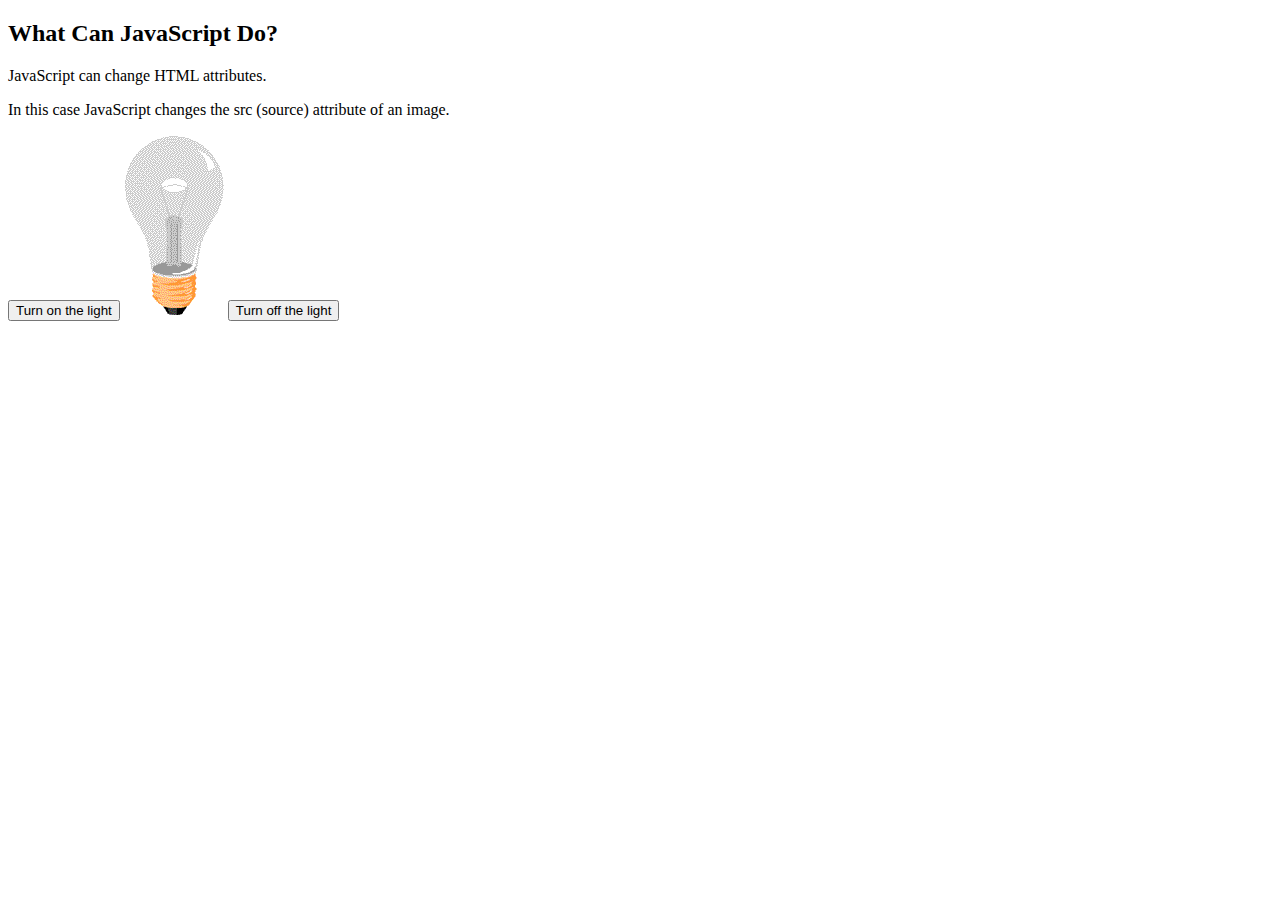
<file: Elsie/bulb.html>
<!DOCTYPE html>
<html>
<body>

<h2>What Can JavaScript Do?</h2>

<p>JavaScript can change HTML attributes.</p>

<p>In this case JavaScript changes the src (source) attribute of an image.</p>

<button onclick="document.getElementById('myImage').src='images/pic_bulbon.gif'">Turn on the light</button>

<img id="myImage" src="images/pic_bulboff.gif" style="width:100px">

<button onclick="document.getElementById('myImage').src='images/pic_bulboff.gif'">Turn off the light</button>

</body>
</html>
</file>
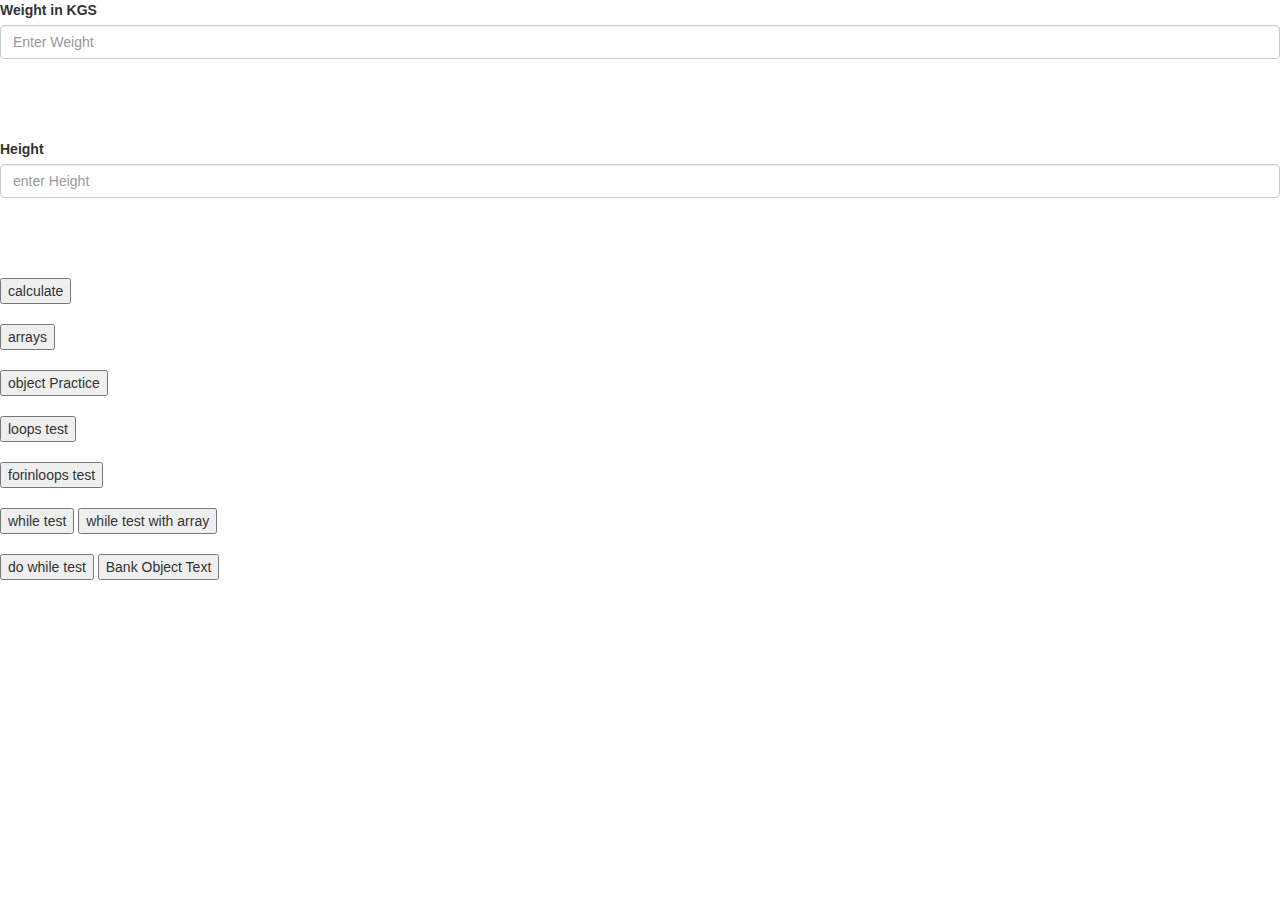
<file: Elsie/calculation.html>
<!DOCTYPE html>
<html>
<head>
	<title></title>
	<link rel="stylesheet" type="text/css" href="css/bootstrap.css">

    <script src="js/calc.js"></script>
</head>
<body>

	
                     <label>Weight in KGS</label>
                      <input type="number" name="Weight" placeholder="Enter Weight" id="weight" class="form-control">
                      <br/>
                      <h3 id="p"></h3>
                      <br/>
                      <br/>
                     <label>Height</label>
                      <input type="number" name="Height" placeholder="enter Height" id="height" class="form-control">
                      <br/>
                      <h3 id="h"></h3>
                      <br/>
                      <br/>
                     

                      <button type="submit" onclick='calculation2();'>calculate
                      	
                      </button>

                      <h2 id="answer"></h2>

                      <h3 id="p"></h3>






 








                      <button type="submit" onclick="arrays();">arrays

                      	
                      </button>
                      <h2 id="array"></h2>



                     
                      <button type="submit" onclick="x();">object Practice

                      	
                      </button>
                      <h2 id="object"></h2>
                      <p id="display"></p>



<button type="submit" onclick="loops()"> loops test</button>

<br/>
<br/>
<button type="submit" onclick="forinloops()">forinloops test</button>

<br/>
<br/>

<button type="submit" onclick="whileloop()">while test</button>
<button type="submit" onclick="whileloop2()">while test with array</button>
<br/>
<br/>

<button type="submit" onclick="dowhile()">do while test</button>










<button type="submit" onclick="Task1();">Bank Object Text</button>

<p id="depo"></p>
<p id="with"></p>
<p id="balance"></p>


</body>
</html>
</file>
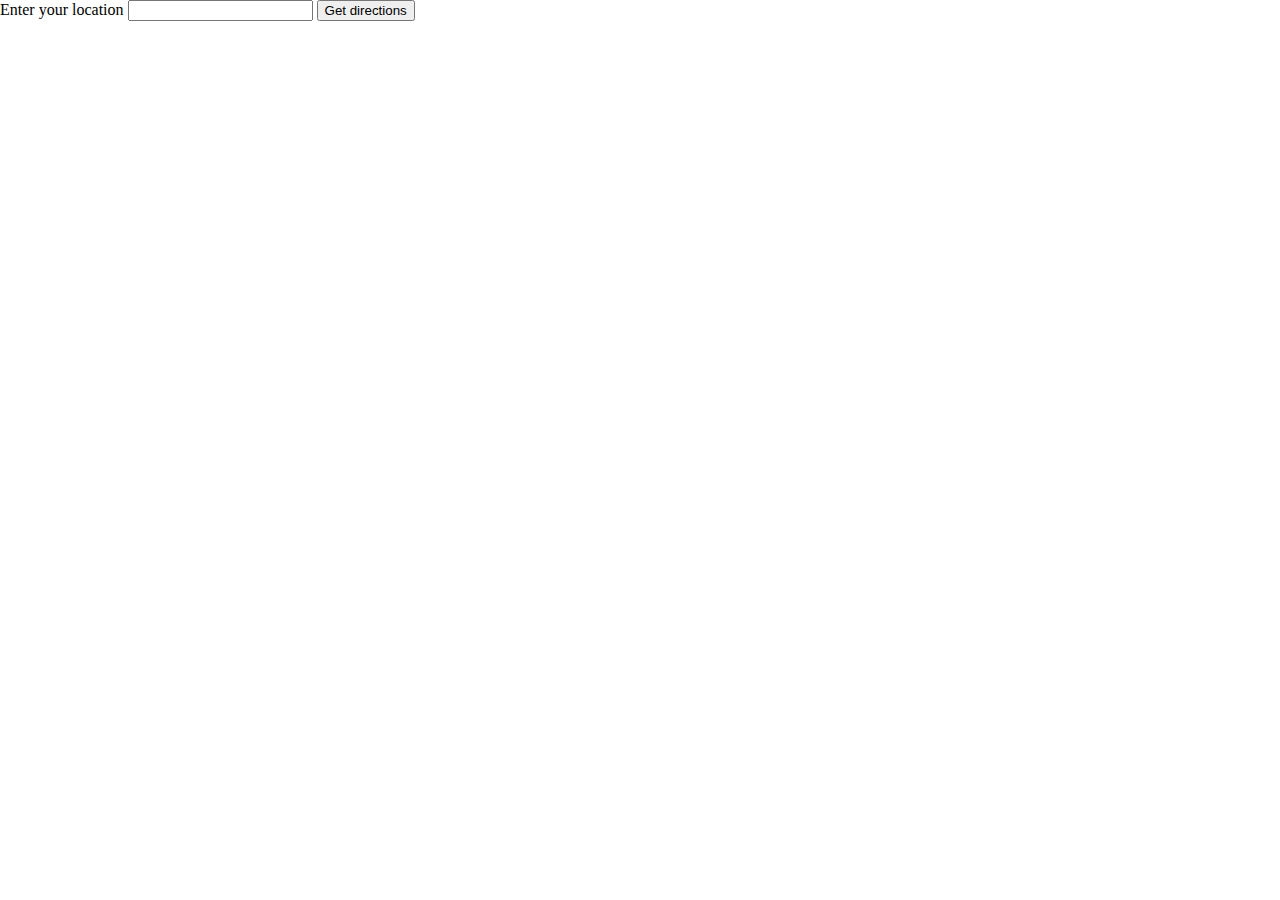
<file: Elsie/map.html>
<!DOCTYPE html>
<html>
  <head>
    <title>Simple Map</title>
    <meta name="viewport" content="initial-scale=1.0">
    <meta charset="utf-8">
    <style>
      /* Always set the map height explicitly to define the size of the div
       * element that contains the map. */
      #map {
        height: 100%;
      }
      /* Optional: Makes the sample page fill the window. */
      html, body {
        height: 100%;
        margin: 0;
        padding: 0;
      }
    </style>
  </head>
  <body>
    <!-- <div id="map"></div>
    <script>
      var map;
      function initMap() {
        map = new google.maps.Map(document.getElementById('map'), {
          center: {lat: -34.397, lng: 150.644},
          zoom: 8
        });
      }
    </script>
    <script src="https://maps.googleapis.com/maps/api/js?key=YOUR_API_KEY&callback=initMap"
    async defer></script> -->

    <form action="http://maps.google.com/maps" method="get" target="_blank">
   <label for="saddr">Enter your location</label>
   <input type="text" name="saddr" />
   <input type="hidden" name="daddr" value="350 5th Ave New York, NY 10018 (Empire State Building)" />
   <input type="submit" value="Get directions" />
</form>
  </body>
</html>
</file>
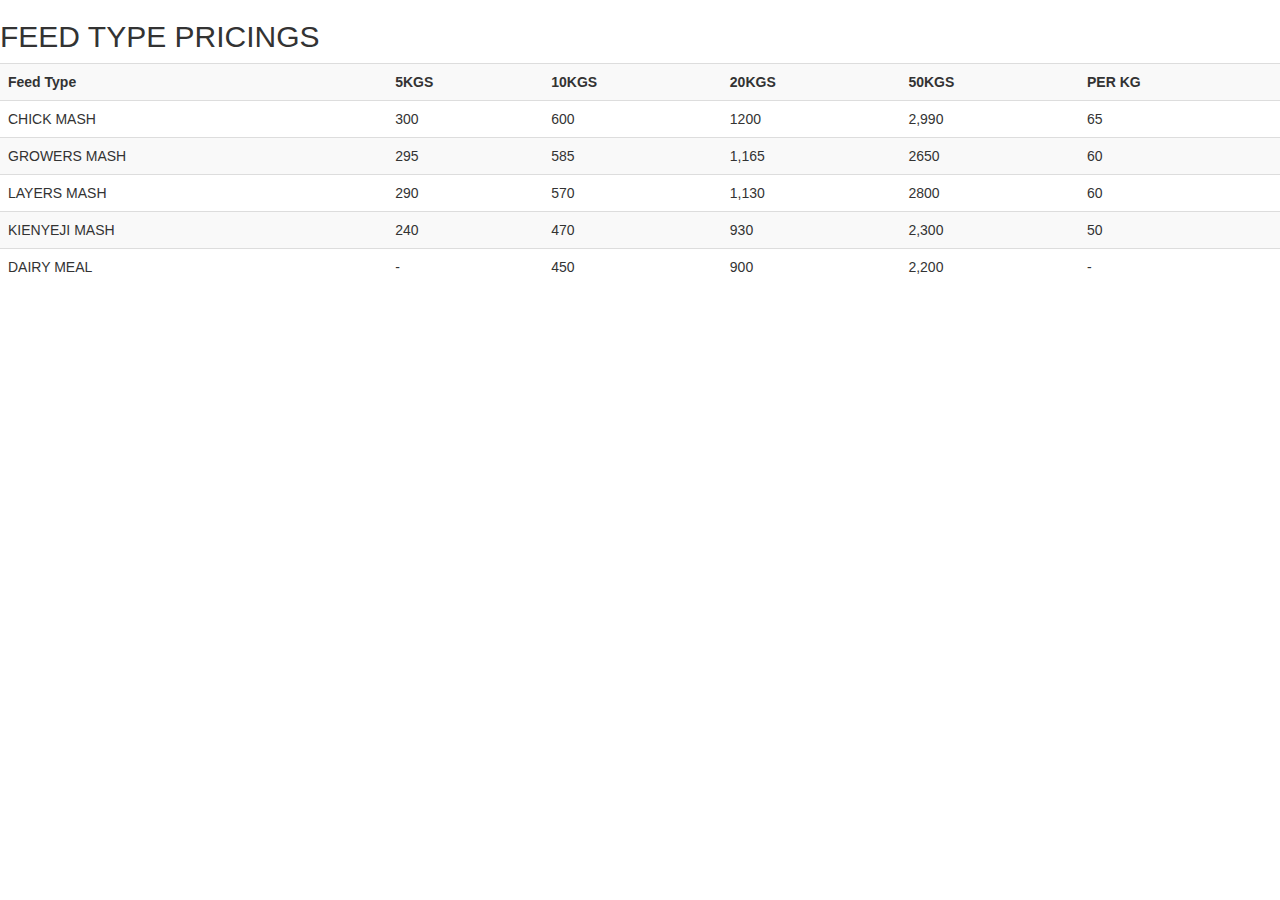
<file: Elsie/Miela Prices.html>
<!DOCTYPE html>
<html>
<head>
	<title></title>
	<link rel="stylesheet" href="css/bootstrap.min.css">
<style>
	
	th{
		text-align: left;
	}
</style>
</head>
<body>
	<h2>FEED TYPE PRICINGS</h2>
	<div class="responsive">

<table class="table table-striped"> 
	<tr>
		<th>Feed Type</th>
		<th>5KGS</th>
		<th>10KGS</th>
		<th>20KGS</th>
		<th>50KGS</th>
		<th>PER KG</th>
	</tr>
	<tr>
		<td>CHICK MASH</td>
		<td>300</td>
		<td>600</td>
		<td>1200</td>
		<td>2,990</td>
		<td>65</td>
	</tr>

	<tr>
		<td>GROWERS MASH</td>
		<td>295</td>
		<td>585</td>
		<td>1,165</td>
		<td>2650</td>
		<td>60</td>
	</tr>

	<tr>
		<td>LAYERS MASH</td>
		<td>290</td>
		<td>570</td>
		<td>1,130</td>
		<td>2800</td>
		<td>60</td>
	</tr>

	<tr>
		<td>KIENYEJI MASH</td>
		<td>240</td>
		<td>470</td>
		<td>930</td>
		<td>2,300</td>
		<td>50</td>
	</tr>

	<tr>
		<td>DAIRY MEAL</td>
		<td>-</td>
		<td>450</td>
		<td>900</td>
		<td>2,200</td>
		<td>-</td>
	</tr>
</table>

<h2> </h2>
</body>
</html>
</file>
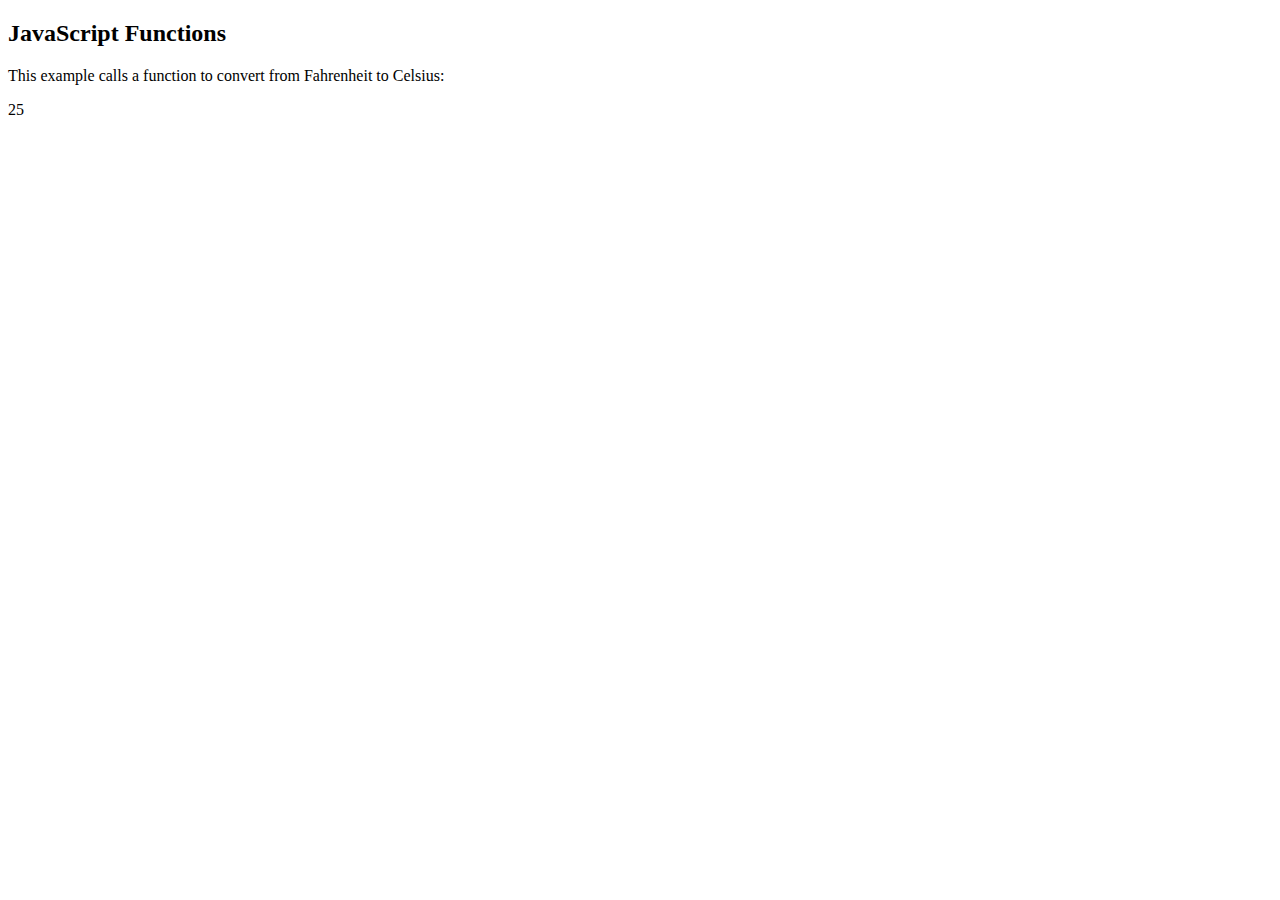
<file: Elsie/rr.html>
<!DOCTYPE html>
<html>
<body>

<h2>JavaScript Functions</h2>

<p>This example calls a function to convert from Fahrenheit to Celsius:</p>
<p id="demo"></p>

<script>
function toCelsius(f) {
    return (5/9) * (f-32);
}
document.getElementById("demo").innerHTML = toCelsius(77);
</script>

</body>
</html>
</file>
